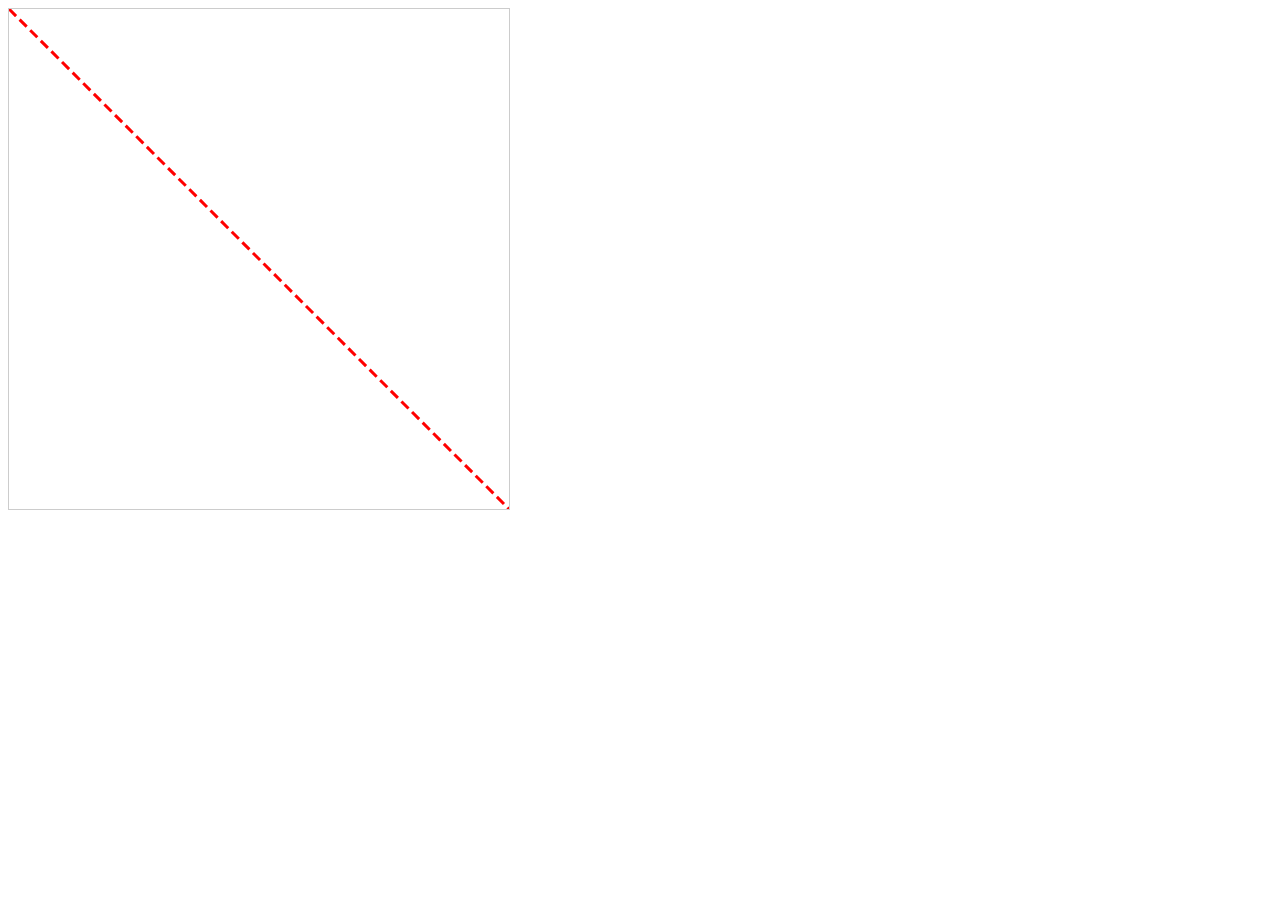
<file: dottedline/drawdottedline.html>
<html>
    <body style="background-color: white;">
        <canvas id="target" style="border:solid 1px #ccc" width="500" height="500"></canvas>
	<script>
var CP = window.CanvasRenderingContext2D && CanvasRenderingContext2D.prototype;
if (CP.lineTo) {
    CP.dashedLine = function(x, y, x2, y2, da) {
        if (!da) da = [10,5];
        this.save();
        var dx = (x2-x), dy = (y2-y);
        var len = Math.sqrt(dx*dx + dy*dy);
        var rot = Math.atan2(dy, dx);
        this.translate(x, y);
        this.moveTo(0, 0);
        this.rotate(rot);       
        var dc = da.length;
        var di = 0, draw = true;
        x = 0;
        while (len > x) {
            x += da[di++ % dc];
            if (x > len) x = len;
            draw ? this.lineTo(x, 0): this.moveTo(x, 0);
            draw = !draw;
        }       
        this.restore();
    }
}

    var canvas = document.getElementById("target");
    var ctx = canvas.getContext("2d");    
    ctx.dashedLine(0, 0, 500, 500);
    ctx.strokeStyle = "#ff0000";
    ctx.lineWidth = 3;
    ctx.stroke();
    </script>
    </body>
</html>
</file>
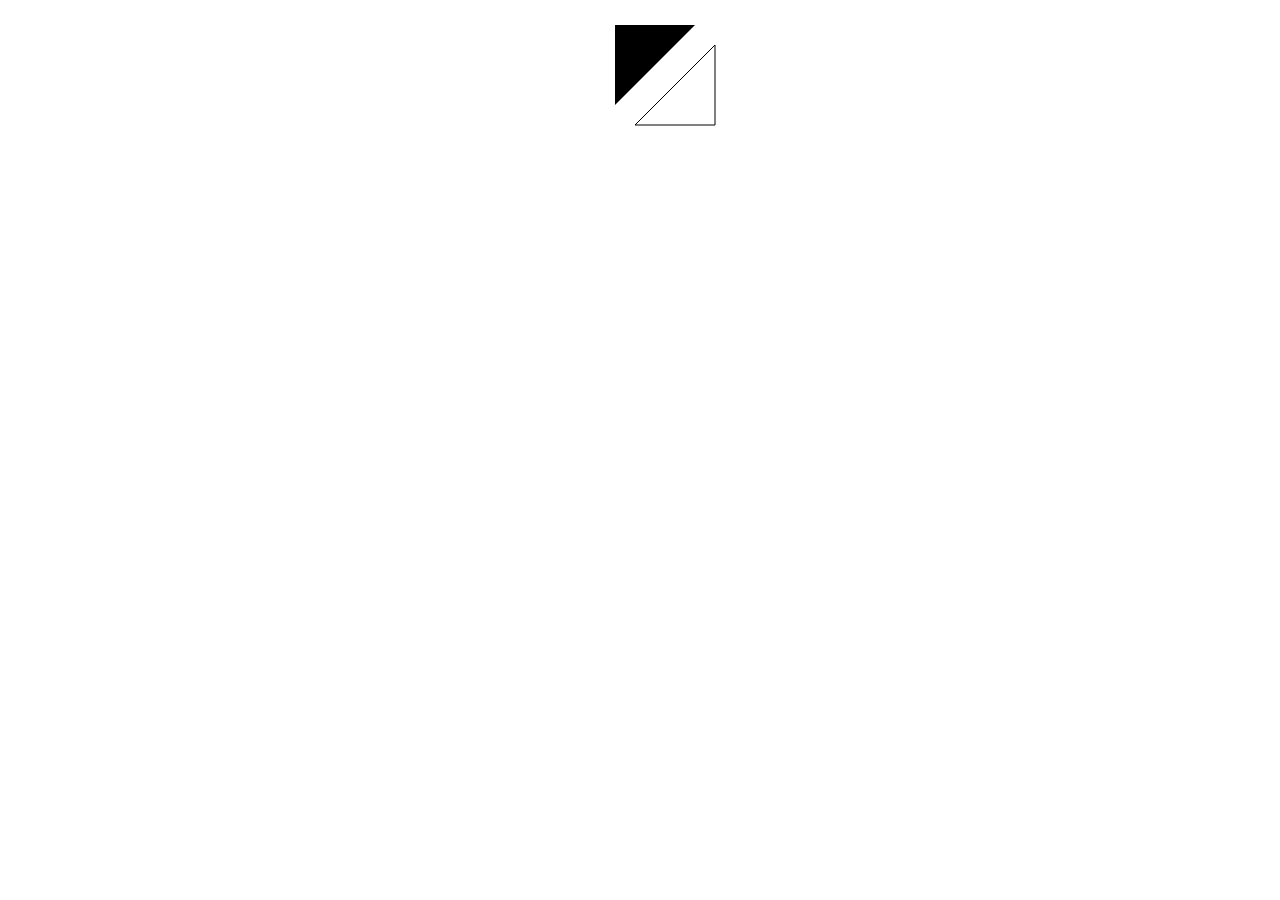
<file: solidline/html5draw.html>
<!DOCTYPE HTML>
<html>
   <head>
      
      <style>
         #test {
            width: 100px;
            height:100px;
            margin: 0px auto;
         }
      </style>
      
      <script type="text/javascript">
         function drawShape(){
            // get the canvas element using the DOM
            var canvas = document.getElementById('mycanvas');
            
            // Make sure we don't execute when canvas isn't supported
            if (canvas.getContext){
            
               // use getContext to use the canvas for drawing
               var ctx = canvas.getContext('2d');
            
               // Filled triangle
               ctx.beginPath();
               ctx.moveTo(25,25);
               ctx.lineTo(105,25);
               ctx.lineTo(25,105);
               ctx.fill();
            
               // Stroked triangle
               ctx.beginPath();
               ctx.moveTo(125,125);
               ctx.lineTo(125,45);
               ctx.lineTo(45,125);
               ctx.closePath();
               ctx.stroke();
            }

            else {
               alert('You need Safari or Firefox 1.5+ to see this demo.');
            }
         }
      </script>
   </head>
   
   <body id="test" onload="drawShape();">
      <canvas id="mycanvas"></canvas>
   </body>
   
</html>
</file>
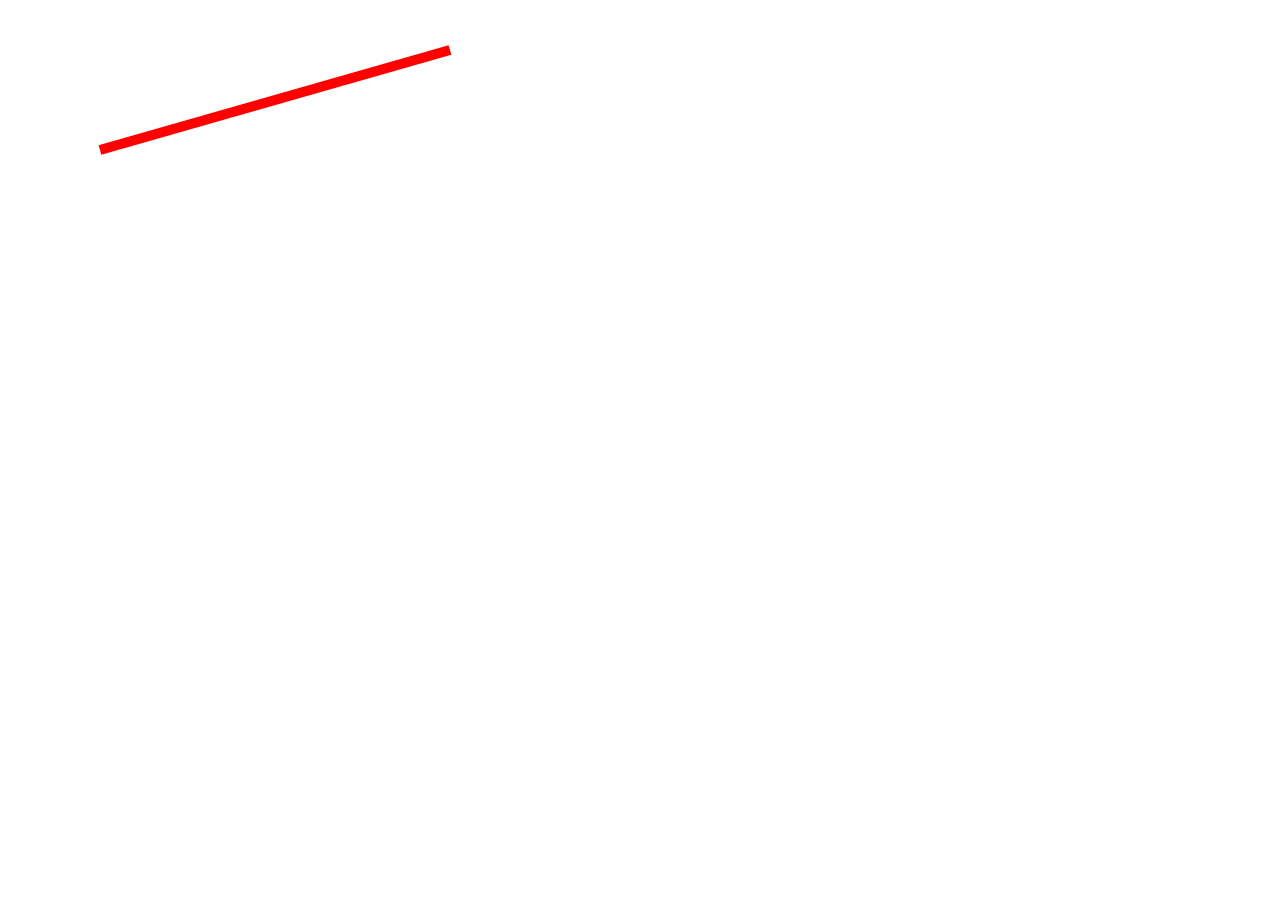
<file: solidline/solidline.html>
<!DOCTYPE HTML>
<html>
  <head>
    <style>
      body {
        margin: 0px;
        padding: 0px;
      }
    </style>
  </head>
  <body>
    <canvas id="myCanvas" width="578" height="200"></canvas>
    <script>
      var canvas = document.getElementById('myCanvas');
      var context = canvas.getContext('2d');

      context.beginPath();
      context.moveTo(100, 150);
      context.lineTo(450, 50);
      context.lineWidth = 10;

      // set line color
      context.strokeStyle = '#ff0000';
      context.stroke();
    </script>
  </body>
</html>
</file>
